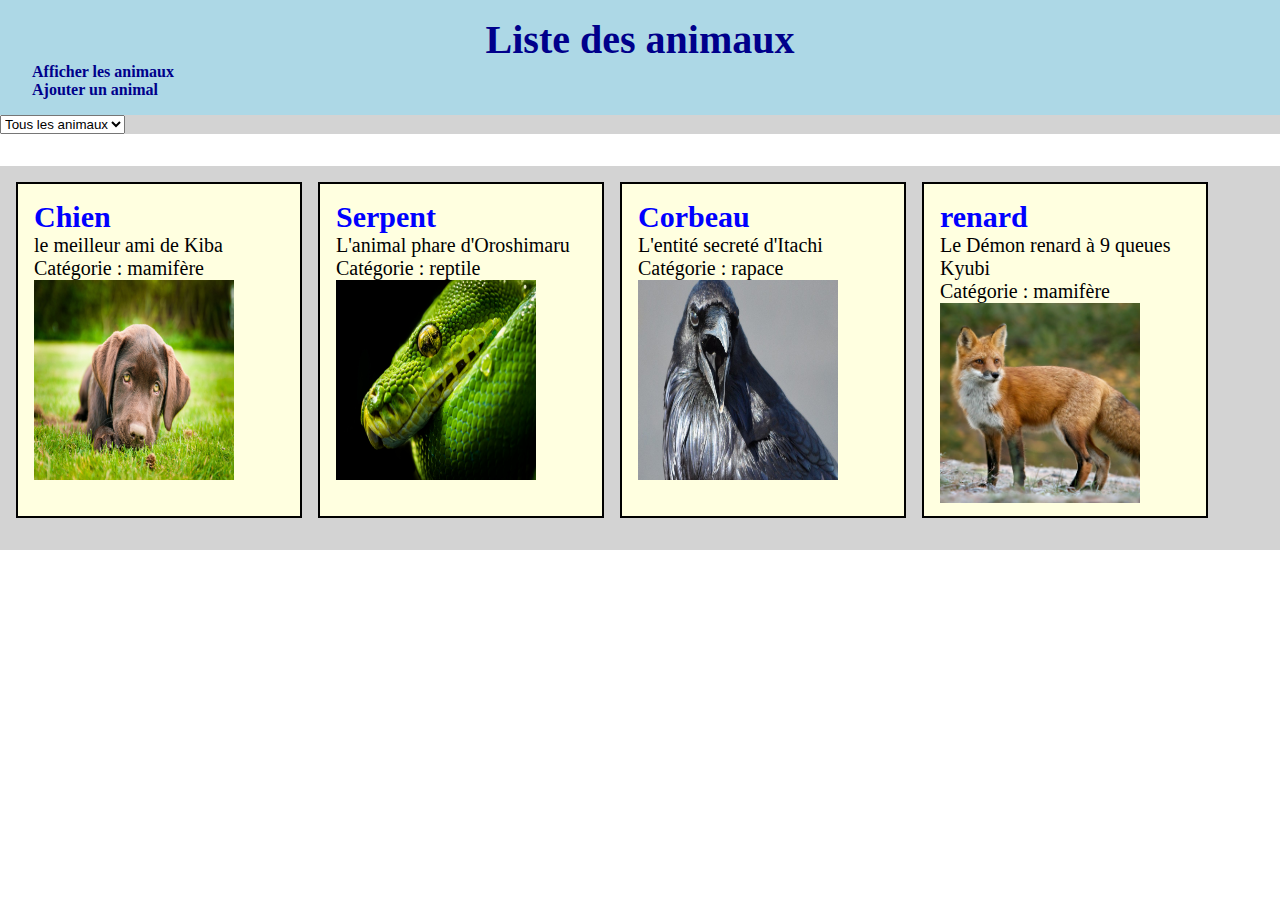
<file: index.html>
<!DOCTYPE html>
<html lang="fr">
<head>
    <meta charset="UTF-8">
    <meta name="viewport" content="width=device-width, initial-scale=1.0">
    <link rel="stylesheet" href="style.css">
    <title>Document</title>
</head>
<body>
    <header>
        <h1>Liste des animaux</h1>
        <nav>
            <ul>
                <li><a href="index.html">Afficher les animaux</a></li>
                <li><a href="animalForm.html">Ajouter un animal</a></li>
            </ul>
        </nav>
    </header>
    <div id="filterAnimal">
        <select title="filterAnimal" name="filterAnimal" id="filterForCategories">
            <option value="exemple">exemple</option>
        </select>
    </div>
    <div id="animalsDisplay">
        <div class="card-animal">
            <h2>nom de l'animal</h2>
            <p>decription de l'animal</p>
            <p>category de l'animal</p>
            <img src="fox.jpg" alt="Fox">
        </div>  
    </div>

    
    
<script src="script.js"></script>
</body>
</html>
</file>
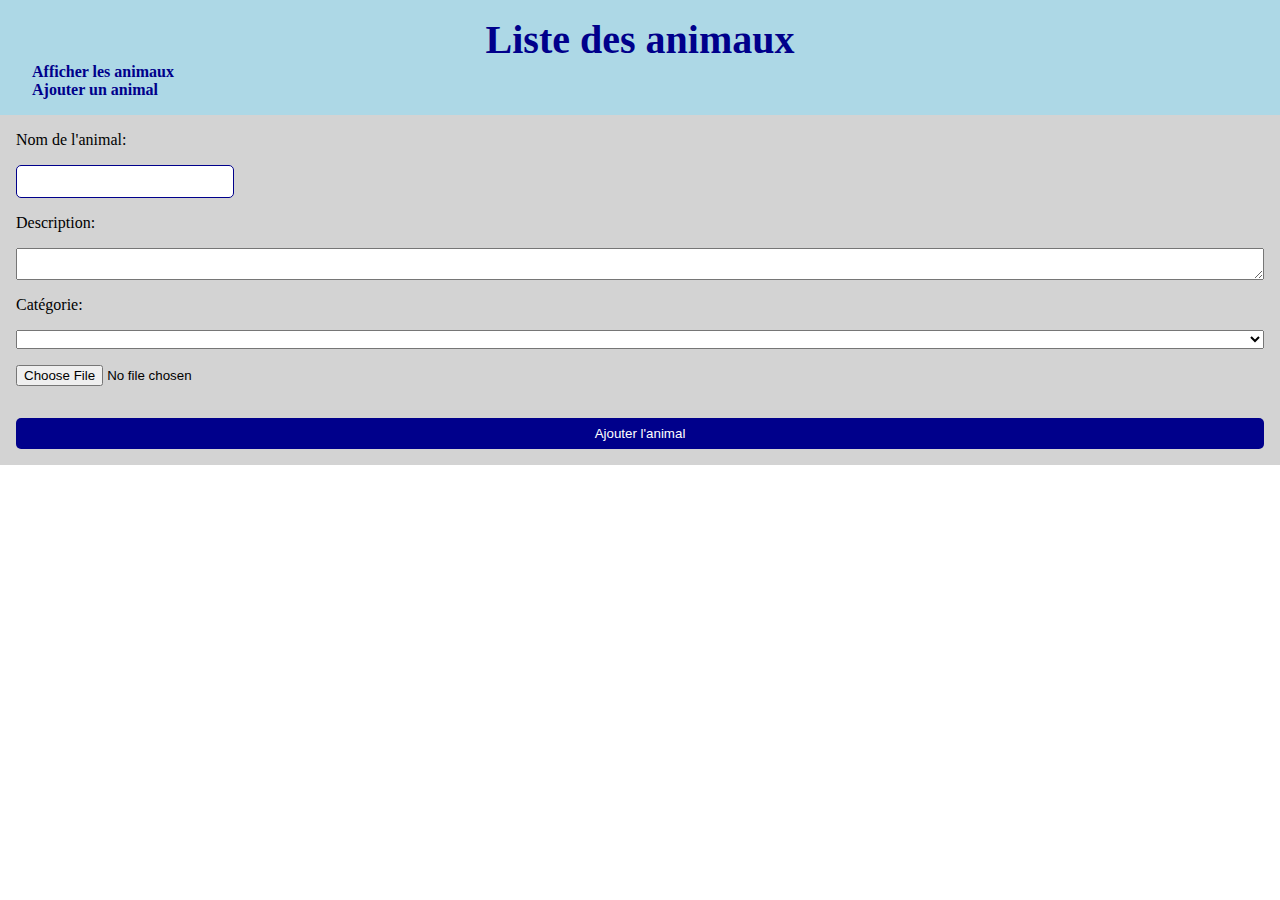
<file: animalForm.html>
<!DOCTYPE html>
<html lang="en">
<head>
    <meta charset="UTF-8">
    <meta name="viewport" content="width=device-width, initial-scale=1.0">
    <link rel="stylesheet" href="style.css">
    <title>Document</title>
</head>
<body>
    <header>
        <h1>Liste des animaux</h1>
        <nav>
            <ul>
                <li><a href="index.html">Afficher les animaux</a></li>
                <li><a href="animalForm.html">Ajouter un animal</a></li>
            </ul>
        </nav>
    </header>
    <section id="animalForm"> 
        <form id="addAnimal">
            <label for="animalName">Nom de l'animal:</label>
            <input type="text" id="animalName" name="animalName" required>

            <label for="animalDescription">Description:</label>
            <textarea id="animalDescription" name="animalDescription" required></textarea>

            <label for="animalCategory">Catégorie:</label>
            <select id="animalCategory" name="animalCategory" required>
            </select>

            <input type ="file" title="fileUploader" id ="imageInput" accept ="image/jpeg, image/png, image/jpg">
            <div id="displayImage"></div>

            <button type="submit">Ajouter l'animal</button>
        </form>
    </section>
    <script src="form.js"></script>
</body>
</html>
</file>
<file: style.css>
*{
    margin: 0;
    padding: 0;
   
}


header{
    background-color: lightblue;
    text-align: center;
    padding: 1rem;
    h1{
        color: darkblue;
        font-size: 2.5rem;
    }
    ul{
        list-style-type: none;
        li{
            display: flex;
            margin: 0 1rem;
            a{
                text-decoration: none;
                color: darkblue;
                font-weight: bold;
                &:hover{
                    color: darkred;
                }
            }
        }
    }
}

div#filterAnimal{
    background-color: lightgray;
    margin-bottom: 2rem;
    h2{
        color: darkblue;
        font-size: 1.5rem;
    }
    input[type="text"]{
        padding: 0.5rem;
        border: solid 1px darkblue;
        border-radius: 5px;
        width: 200px;
    }
}

#animalsDisplay{
    background-color: lightgray;
    display: flex;
    flex-wrap: wrap;
    align-items: center;
    padding: 1rem;
    gap: 1rem;
    .card-animal{
        color: blue;
        font-size: 20px;
        background-color: lightyellow;
        border: solid 2px black;
        width: 250px;
        height: 300px;
        padding: 1rem;
        margin-bottom: 1rem;
        p{
            color: black;
        }
        img{
            width: 200px;
            height: 200px;
        }
    }
}

section#animalForm{
    background-color: lightgray;
    padding: 1rem;
    h2{
        color: darkblue;
        font-size: 1.5rem;
    }
    form{
        display: flex;
        flex-direction: column;
        gap: 1rem;
        input[type="text"],
        input[type="number"]{
            padding: 0.5rem;
            border: solid 1px darkblue;
            border-radius: 5px;
            width: 200px;
        }

        #display-image{
        width: 500px;
        height: 325px;
        border: 2px solid black;
        background-position: center;
        background-size: cover;
        }
        button{
            padding: 0.5rem;
            background-color: darkblue;
            color: white;
            border: none;
            border-radius: 5px;
            cursor: pointer;
            &:hover{
                background-color: darkred;
            }
        }
    }

}
</file>
